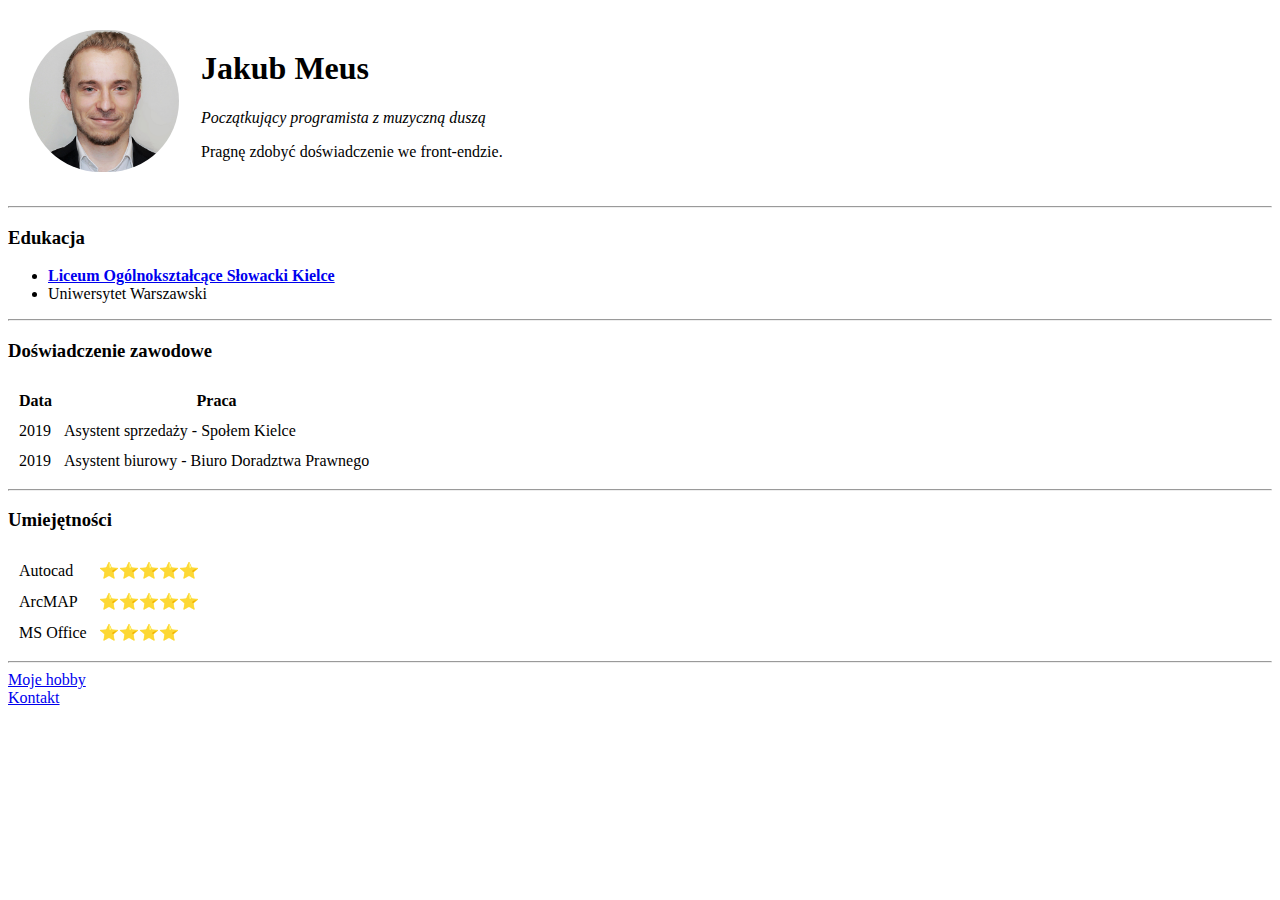
<file: index.html>
<!DOCTYPE html>
<html lang="en">

<head>
  <meta charset="UTF-8">
  <title>🎵 Jakub's Personal Site</title>
  <link rel="stylesheet" href="index.css"> 
</head>

<body>
  <table cellspacing="20">
    <tr>
      <td><img class="profile-image" src="KUBA2.0.jpg" alt="Jakub Meus - zdjęcie profilowe"></td>
      <td><h1>Jakub Meus</h1>
        <p><em>Początkujący programista z muzyczną duszą</em></p>
        <p>Pragnę zdobyć doświadczenie we front-endzie.</p></td>
    </tr>
  </table>

  <hr>
  <h3>Edukacja</h3>
  <ul>
    <li><strong><a href="http://slowacki.kielce.eu" target="_blank" rel="noopener noreferrer">Liceum Ogólnokształcące Słowacki Kielce</a></strong></li>
    <li>Uniwersytet Warszawski</li>
  </ul>
  <hr>
  <h3>Doświadczenie zawodowe</h3>
  
  <table cellspacing="10">
    <thead>
      <tr>
        <th>Data</th>
        <th>Praca</th>
      </tr>
    </thead>
    <tbody>
      <tr>
        <td>2019</td>
        <td>Asystent sprzedaży - Społem Kielce</td>
      </tr>
      <tr>
        <td>2019</td>
        <td>Asystent biurowy - Biuro Doradztwa Prawnego</td>
      </tr>
    </tbody>
    <tfoot>

    </tfoot>
  </table>
<hr>
  <h3>Umiejętności</h3>
  <table cellspacing="10">
    <tr>
      <td>Autocad</td>
      <td>⭐⭐⭐⭐⭐</td>
    </tr>
    <tr>
      <td>ArcMAP</td>
      <td>⭐⭐⭐⭐⭐</td>
    </tr>
    <tr>
      <td>MS Office</td>
      <td>⭐⭐⭐⭐</td>
    </tr>
  </table>

  <hr>
  <a href="Hobbies.html">Moje hobby</a>
  <br>
  <a href="Contact.html">Kontakt</a>
</body>

</html>
</file>
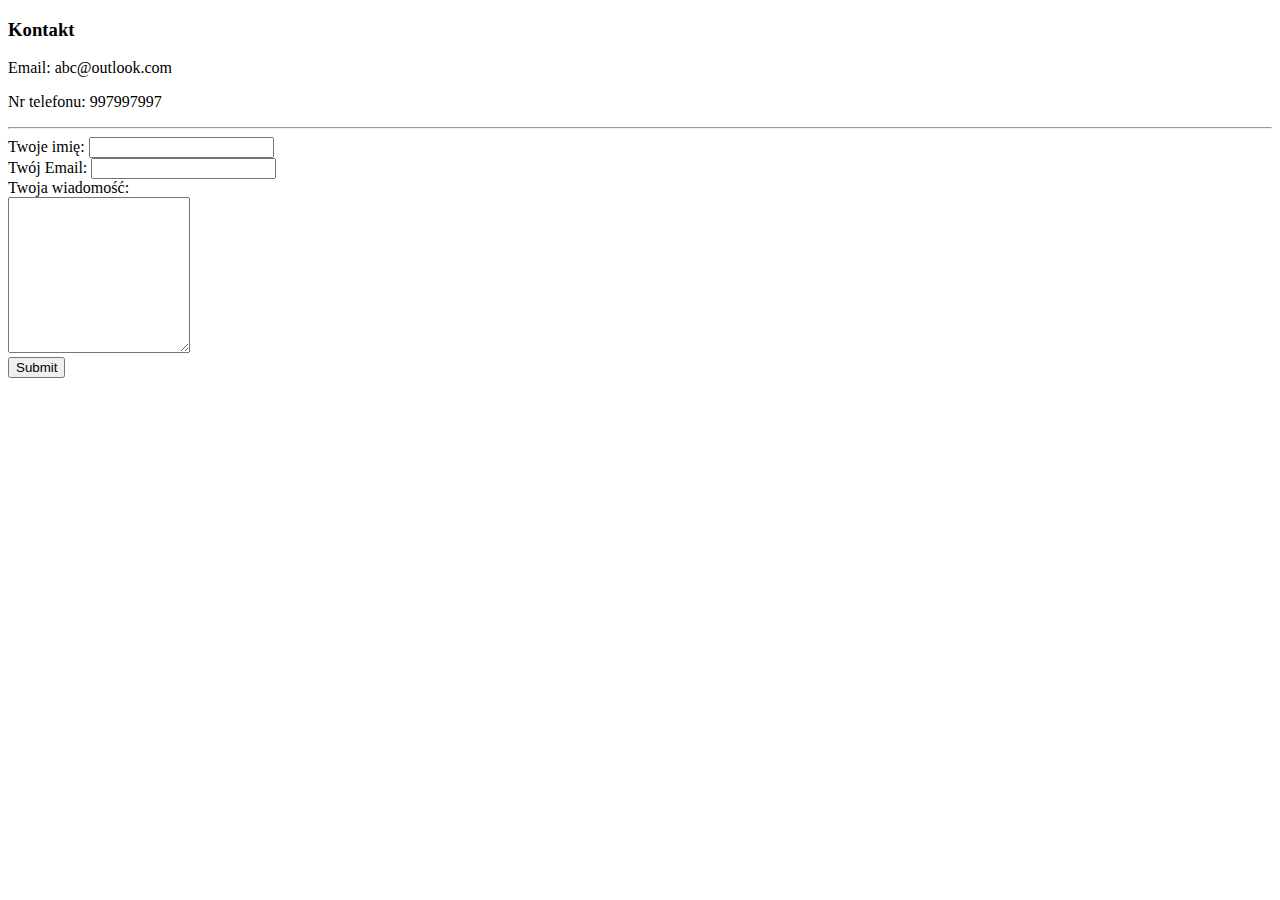
<file: Contact.html>
<!DOCTYPE html>
<html lang="en">
<head>
    <meta charset="UTF-8">
    <meta http-equiv="X-UA-Compatible" content="IE=edge">
    <meta name="viewport" content="width=device-width, initial-scale=1.0">
    <title>Document</title>
</head>
<body>
    <h3>Kontakt</h3>
    <p>Email: abc@outlook.com</p>
    <P>Nr telefonu: 997997997</P>
    <hr>
    <form action="mailto:abc@outlook.com" method="post" enctype="text/plain">
        <label>Twoje imię:</label>
        <input type="text" value=""><br>
        <label>Twój Email:</label>
        <input type="email" value=""><br>
        <label>Twoja wiadomość:</label><br>
        <textarea rows="10" columns="30"></textarea><br>
        <input type="submit" name="">
    </form>
</body>
</html>
</file>
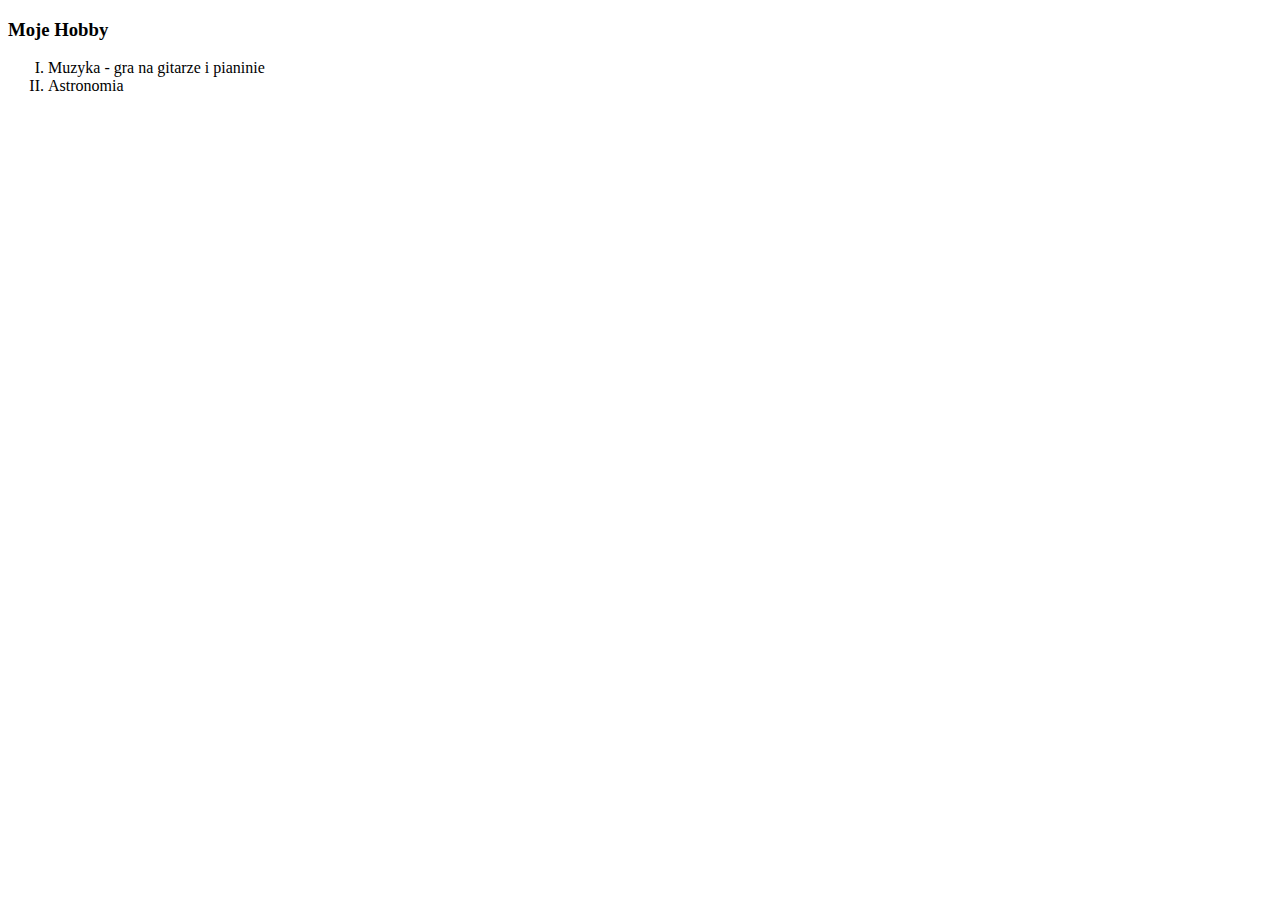
<file: Hobbies.html>
<!DOCTYPE html>
<html lang="en">
<head>
    <meta charset="UTF-8">
    <title>Hobbies</title>
</head>
<body>
    <h3>Moje Hobby</h3>
    <ol type="I">
      <li>Muzyka - gra na gitarze i pianinie</li>
      <li>Astronomia</li>
    </ol>
</body>
</html>
</file>
<file: index.css>
.profile-image {
    border-radius: 150px;
    width: 150px;
}
</file>
